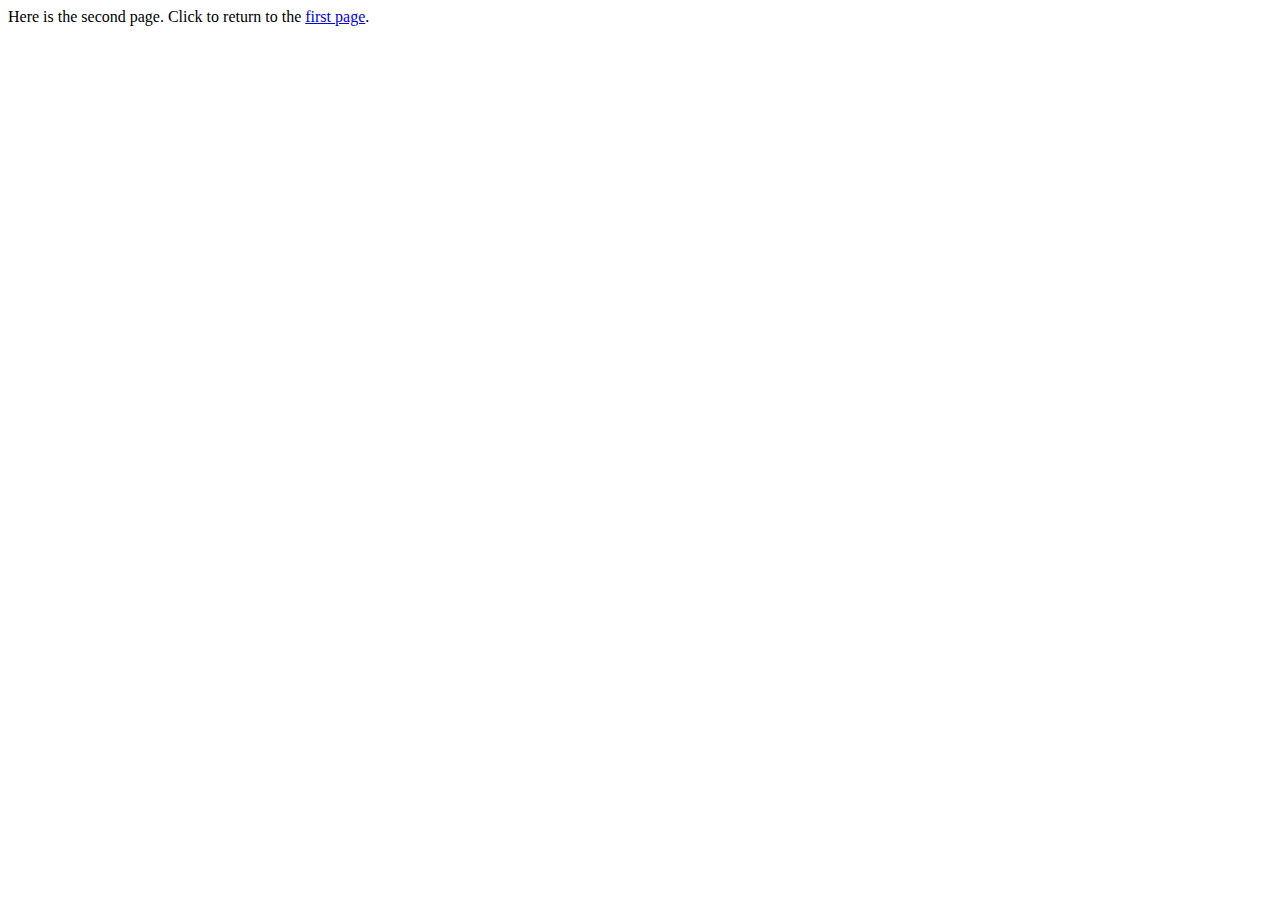
<file: html-css-tutorial/html_sample_2.html>
<!-- 
    COMP 333: Software Engineering
    Sebastian Zimmeck (szimmeck@wesleyan.edu)
-->

<!DOCTYPE HTML>
<html lang="en">
<head>
    <meta charset="utf-8">
    <meta name="viewport" content="width=device-width, initial-scale=1.0">
    <meta name="description" content="">
    <title>COMP 333: Software Engineering</title>
</head>

<body>
    Here is the second page. Click to return to the <a href="html_sample.html">
    first page</a>.
</body>
</html>
</file>
